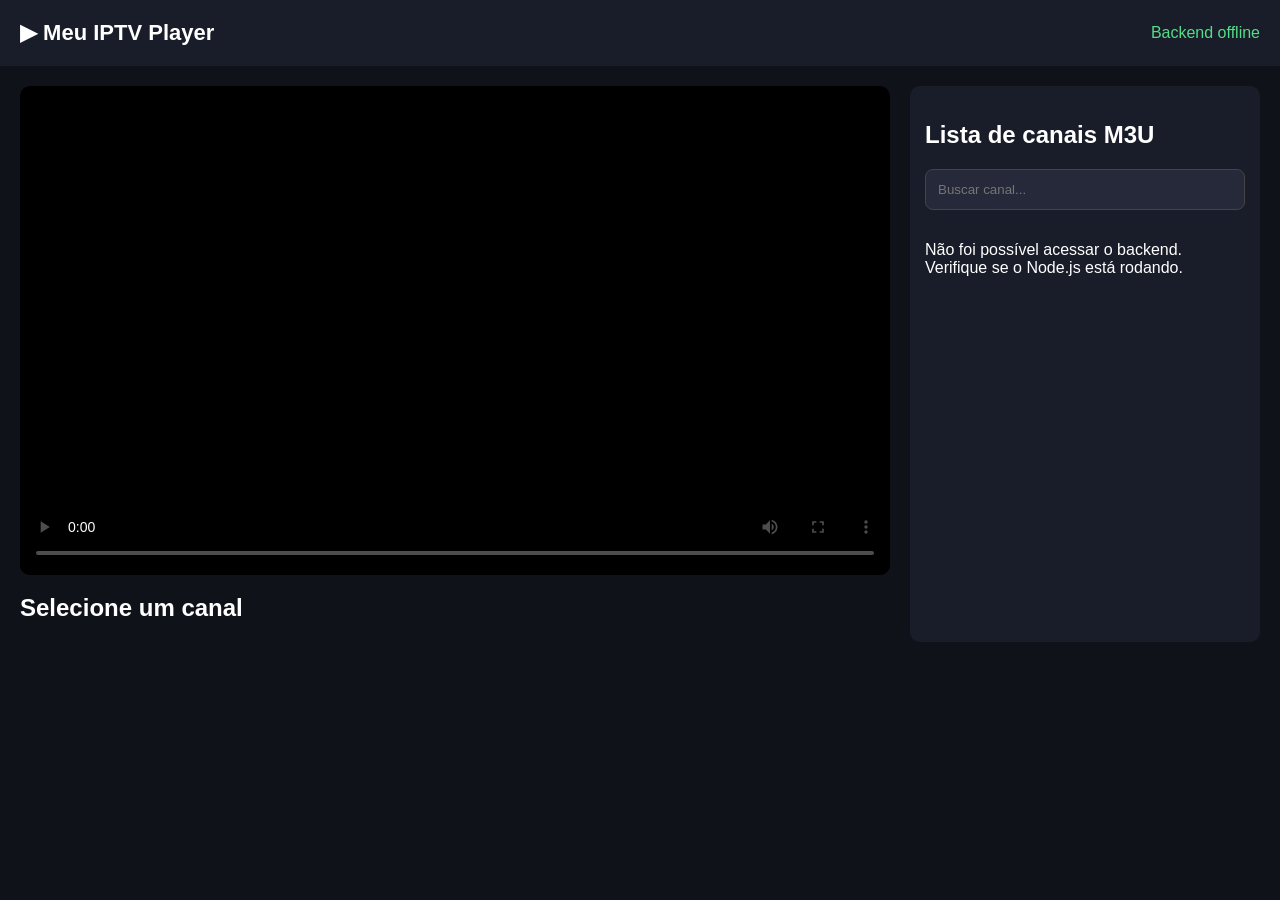
<file: index.html>
<!DOCTYPE html>
<html lang="pt-BR">

<head>
    <meta charset="UTF-8">
    <meta name="viewport" content="width=device-width, initial-scale=1.0">

    <title>Meu IPTV Player</title>

    <link rel="stylesheet" href="style.css">
</head>

<body>

<header>
    <h1>▶ Meu IPTV Player</h1>
    <span id="status">Conectando...</span>
</header>

<main>

    <section class="player-area">

        <video
            id="video"
            poster="https://staying-finish-mai-shift.trycloudflare.com/imagens/screen-logol-TV RABISCO.png"
            src="https://staying-finish-mai-shift.trycloudflare.com/videos/filme1.mp4"
            controls
            autoplay
            playsinline
        ></video>

        <h2 id="titulo">Selecione um canal</h2>

    </section>

    <aside>

        <h2>Lista de canais M3U</h2>

        <input
            type="text"
            id="busca"
            placeholder="Buscar canal..."
        >

        <div id="lista"></div>

    </aside>

</main>

<script src="player.js"></script>

</body>
</html>
</file>
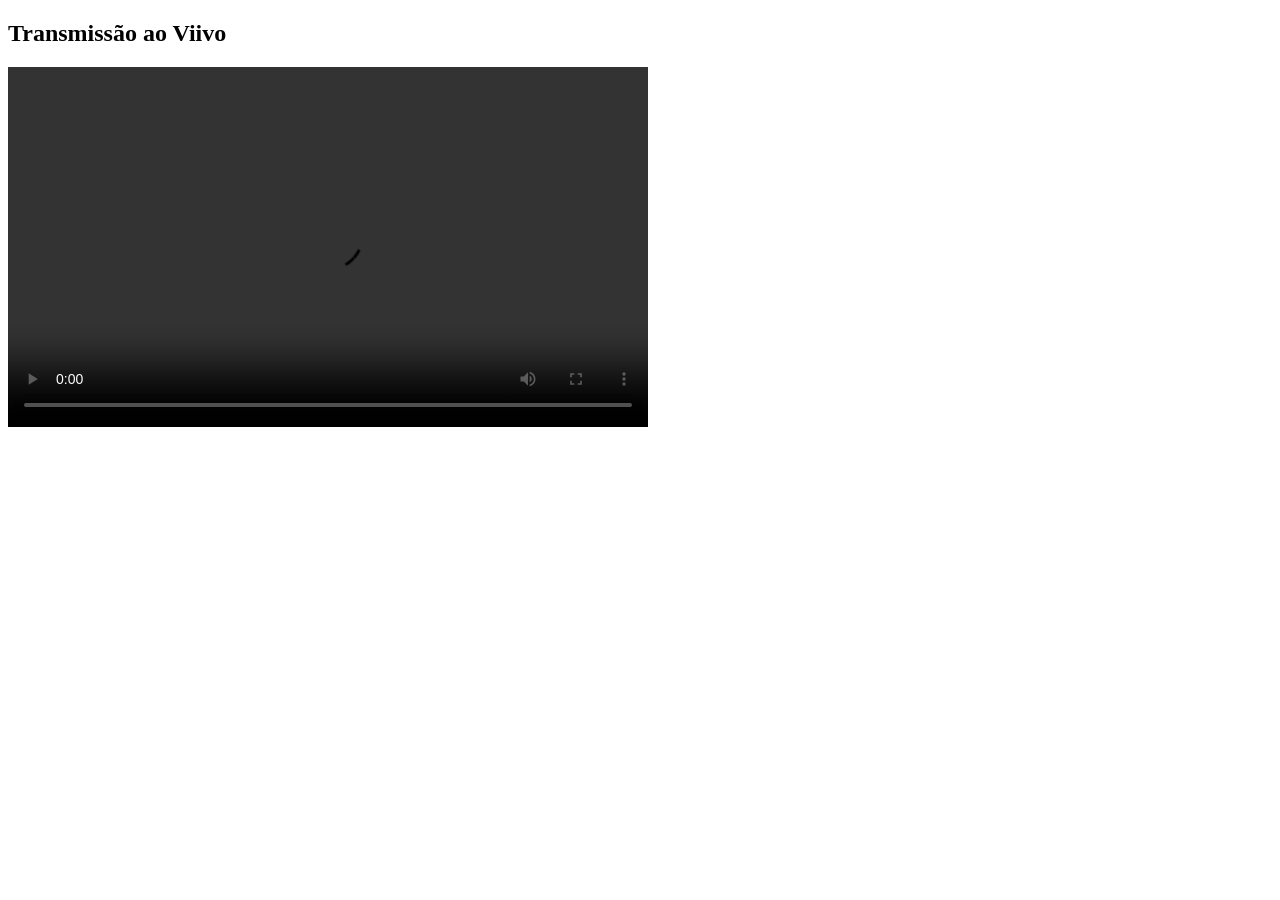
<file: live/index.html>
<!DOCTYPE html>
<html foxified="" lang="pt-BR">
<head>
<meta charset="UTF-8">
<meta name="viewport" content="width=device-width, initial-scale=1.0">
<title>Meu Streaming HLS</title>
</head>
<body>

<div stule="max-width: 640px; margin:50px auto;">
	<h2>Transmissão ao Viivo</h2>

<video 
id="meu-player"
class="video-js vjs-default-skin vjs-big-play-centered"
controls
preload="auto"
width="640"
height="360"
data-setup='()'
 autoplay="" name="media">
<!-- COLOQUE SEU LINK M3U8 NO LINK ABAIXO -->
<source src="https://export-essentially-possibly-seen.trycloudflare.com/hls/stream.m3u8" type="application/x-mpegURL">
<p class="vjs-no-js">
Para assistir, por favor habilite o JavaScript ou atualize para um navegador que
<a href="https://videojs.com" target="_blank">suprte video HTML5</a>
</p>
</video>
</div>

<!-- Scripts do Video.js -->
<script src="https://zencdn.net"></script>


<script>
(() => {
        window.addoncropExtensions = window.addoncropExtensions || [];
        window.addoncropExtensions.push({
            mode: 'emulator',
            emulator: 'Foxified',
            extension: {
                id: 44,
                name: 'Programa de transferência de MP3 e vídeos do YouTube',
                version: '17.2.8',
                date: 'January 12, 2024',
            },
            flixmateConnected: false,
        });
    })();
</script>

</body>
</html>
<!--
ffmpeg -i C:/nginx/www/rabisco-tv/live/YOUR_STREAM_URL2.mpeg -c:a aac -b:a 192k -ac 2 -f hls -hls_time 10 -preset ultrafast -flags -global_header C:/nginx/www/rabisco-tv/live/YOUR_STREAM_URL22.mpeg.m3u
-->
</file>
<file: style.css>
* {
    box-sizing: border-box;
}

body {
    margin: 0;
    background: #10121a;
    color: #fff;
    font-family: Arial, sans-serif;
}

header {
    background: #191c29;
    padding: 20px;
    display: flex;
    justify-content: space-between;
    align-items: center;
}

header h1 {
    margin: 0;
    font-size: 22px;
}

#status {
    color: #55dd88;
}

main {
    display: grid;
    grid-template-columns: 1fr 350px;
    gap: 20px;
    padding: 20px;
}

.player-area {
    min-width: 0;
}

video {
    width: 100%;
    background: #000;
    border-radius: 10px;
    aspect-ratio: 16 / 9;
}

#titulo {
    margin-top: 15px;
}

aside {
    background: #191c29;
    padding: 15px;
    border-radius: 10px;
    max-height: 80vh;
    overflow: auto;
}

input {
    width: 100%;
    padding: 12px;
    background: #25293a;
    color: white;
    border: 1px solid #444;
    border-radius: 8px;
    margin-bottom: 15px;
}

.canal {
    background: #25293a;
    padding: 14px;
    margin-bottom: 8px;
    border-radius: 8px;
    cursor: pointer;
}

.canal:hover {
    background: #4835ef;
}

.canal.ativo {
    background: #5638ff;
}

@media (max-width: 850px) {
    main {
        grid-template-columns: 1fr;
    }

    aside {
        max-height: none;
    }
}
</file>
